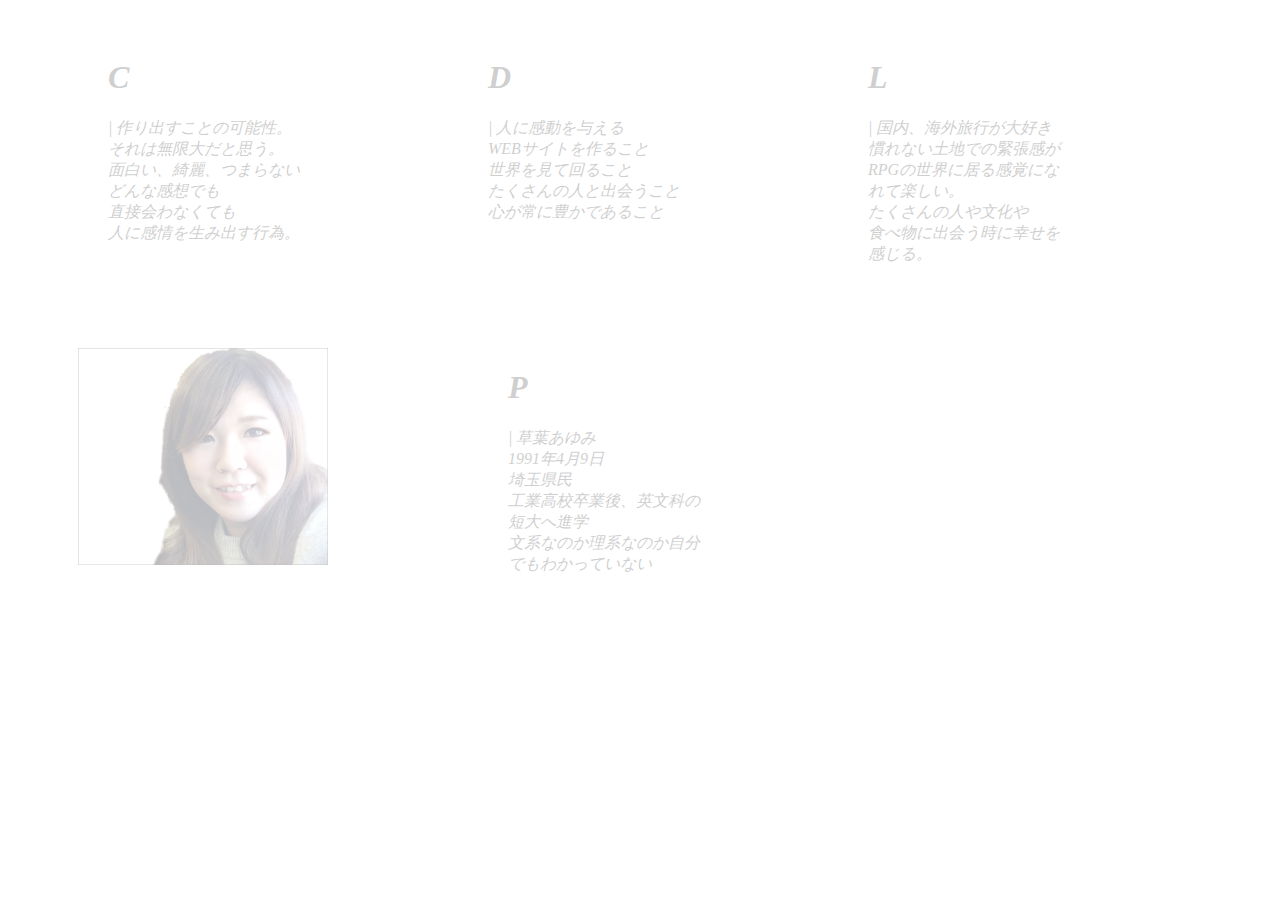
<file: jyorinko.com/profile.html>
<!DOCTYPE html>
<html lang="ja">
<head>
	<meta charset="UTF-8">
	<title>Plofole</title>
	<link rel="stylesheet" href="css/plofilestyle.css">
</head>
<body>

		<div class="box create">
				<span id="create-type" style="white-space:pre;">
				</span>
				<!-- Create -->
					作り出すことの可能性。<br>
					それは無限大だと思う。<br>
					面白い、綺麗、つまらない
					どんな感想でも<br>
					直接会わなくても<br>
					人に感情を生み出す行為。<br>
		</div>
		<div class="box dream">
				<span id="dream-type" style="white-space:pre;">
				</span>
<!-- 			Dream -->
			人に感動を与える<br>
			WEBサイトを作ること<br>
			世界を見て回ること<br>
			たくさんの人と出会うこと<br>
			心が常に豊かであること<br>
		</div>
		<div class="box like">
				<span id="like-type" style="white-space:pre;">
				</span>
<!-- 		<h1>Like</h1> -->
			国内、海外旅行が大好き<br>
			慣れない土地での緊張感が<br>
			RPGの世界に居る感覚になれて楽しい。<br>
			たくさんの人や文化や<br>
			食べ物に出会う時に幸せを感じる。<br>
		</div>
		<div class="profile-box">
			<img src="img/plofile/me.jpg" alt="草葉あゆみ画像" style="float: left;">
		</div>	
			<div class="box mozi">
				<span id="mozi-type" style="white-space:pre;">
				</span>
			<!-- <h1>Profile</h1> -->
			草葉あゆみ<br>
			1991年4月9日<br>
			埼玉県民<br>
			工業高校卒業後、英文科の短大へ進学<br>
			文系なのか理系なのか自分でもわかっていない<br>
			</div>
<script src="https://ajax.googleapis.com/ajax/libs/jquery/2.2.4/jquery.min.js"></script>
<script type="text/javascript" src="js/typed.js"></script>
<script src="js/profilesc.js"></script>
</body>
</html>
</file>
<file: jyorinko.com/css/plofilestyle.css>
h1 {
	color: #545353;
	font-family: "ＭＳ Ｐゴシック","Bradley Hand";
}
.box {
	color: #545353;
	font-style: italic;
}

.create {
	width: 200px;
	height: 250px;
	text-align: left;
	padding: 30px;
	margin-right: 50px;
	margin-left: 70px;
	display: none;
	float: left;
}

.dream {
	width: 200px;
	height: 250px;
	text-align: left;
	padding: 30px;
	margin-right: 50px;
	margin-left: 70px;
	display: none;
	float: left;

}
.like {
	width: 200px;
	height: 250px;
	text-align: left;
	padding: 30px;
	margin-right: 50px;
	margin-left: 70px;
	display: none;
	float: left;

}
.profile-box img {
	width: 250px;
	padding-right:50px;
    margin: 30px;
    margin-left: 70px;
    display: inline-block;
    display: none;
    clear: both;
}
.mozi {
	width: 200px;
	height: 250px;
	text-align: left;
	padding: 30px;
	margin-right: 50px;
	margin-left: 70px;
	display: none;
	float: left;
}
</file>
